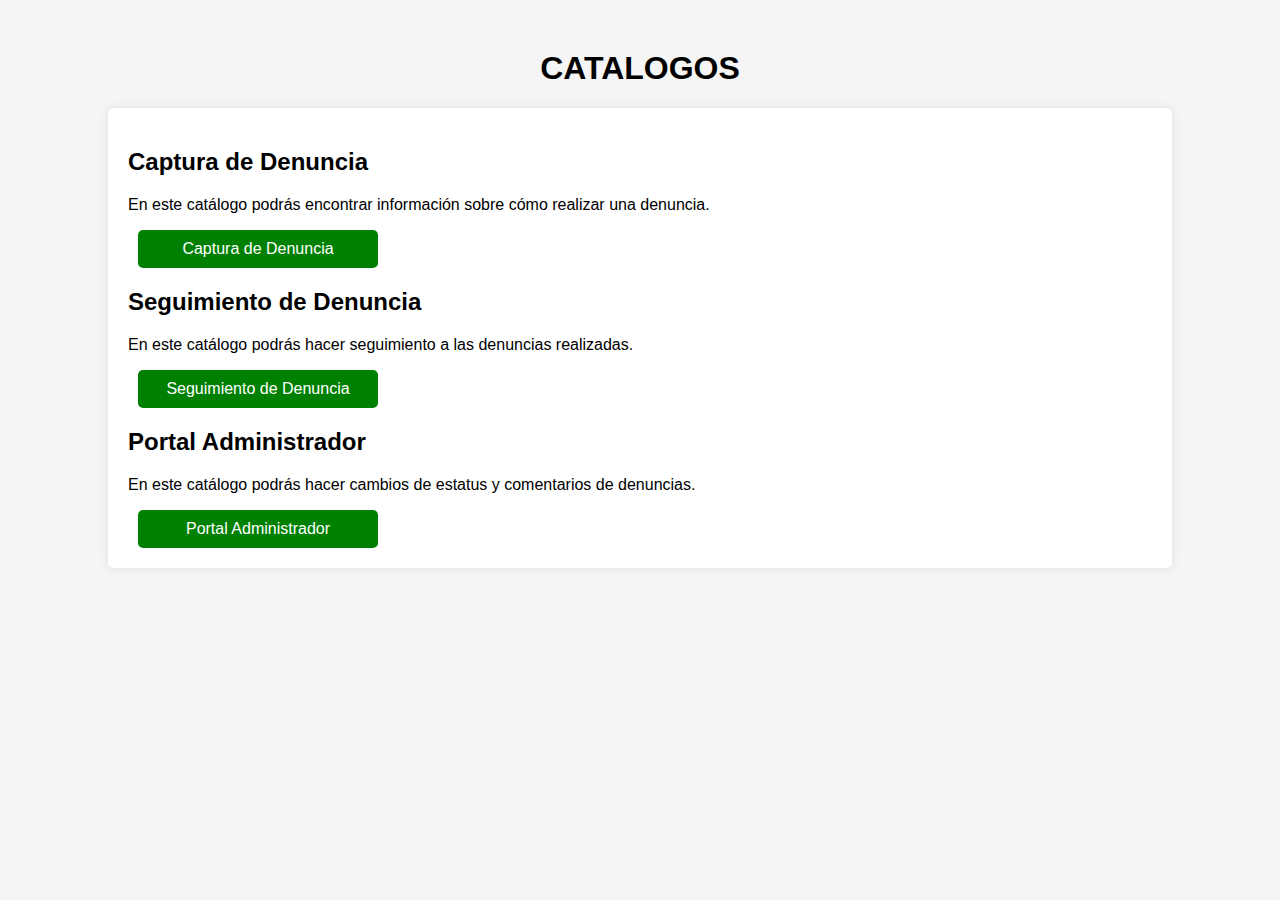
<file: index.html>
<!DOCTYPE html>
<head>
  <meta charset="UTF-8">
  <title>Inicio</title>
  <link rel="stylesheet" href="style.css">
</head>
<body>
  <header>
    <h1>CATALOGOS</h1>
  </header>

  <form id="catalogos">
    <section id="captura">
      <h2>Captura de Denuncia</h2>
      <p>En este catálogo podrás encontrar información sobre cómo realizar una denuncia.</p>
       <a class="btnref"  href="portaldenuncias.html">Captura de Denuncia</a>
    </section>

    <section id="seguimiento">
      <h2>Seguimiento de Denuncia</h2>
      <p>En este catálogo podrás hacer seguimiento a las denuncias realizadas.</p>
      <a class="btnref"  href="seguimientodenuncia.html">Seguimiento de Denuncia</a>
    </section>

    <section id="seguimiento">
      <h2>Portal Administrador</h2>
      <p>En este catálogo podrás hacer cambios de estatus y comentarios de denuncias.</p>
      <a class="btnref"  href="login.html">Portal Administrador</a>
    </section>

  </form>
</body>
</html>
</file>
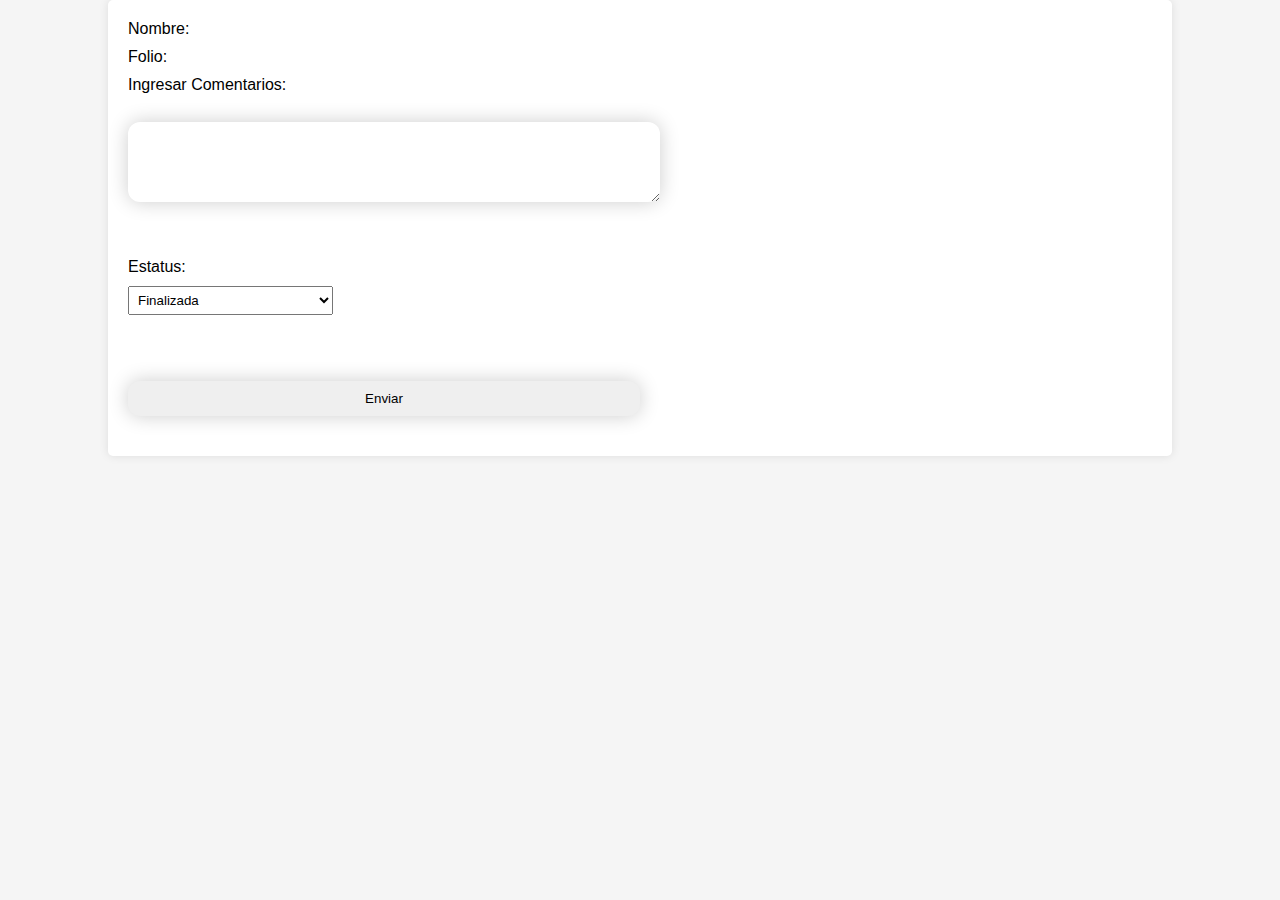
<file: detalles.html>
<!DOCTYPE html>

<head>
  <title>Formulario de inicio de sesion</title>
   <link rel="stylesheet" href="style.css">
</head>
<body>


<form>
  <label for="nombre">Nombre:</label>
  <label for="nombre">Folio:</label>
  
  <label for="comentarios">Ingresar Comentarios:</label><br>
  <textarea id="comentarios" name="comentarios" rows="4" cols="50"></textarea><br><br>
  
  <label for="estatus">Estatus:</label>
  <select id="estatus" name="estatus">
    <option value="Finalizada">Finalizada</option>
    <option value="Cancelada">Cancelada</option>
  </select><br><br>
  
  <input type="submit" value="Enviar">
</form>

</body>
</html>
</file>
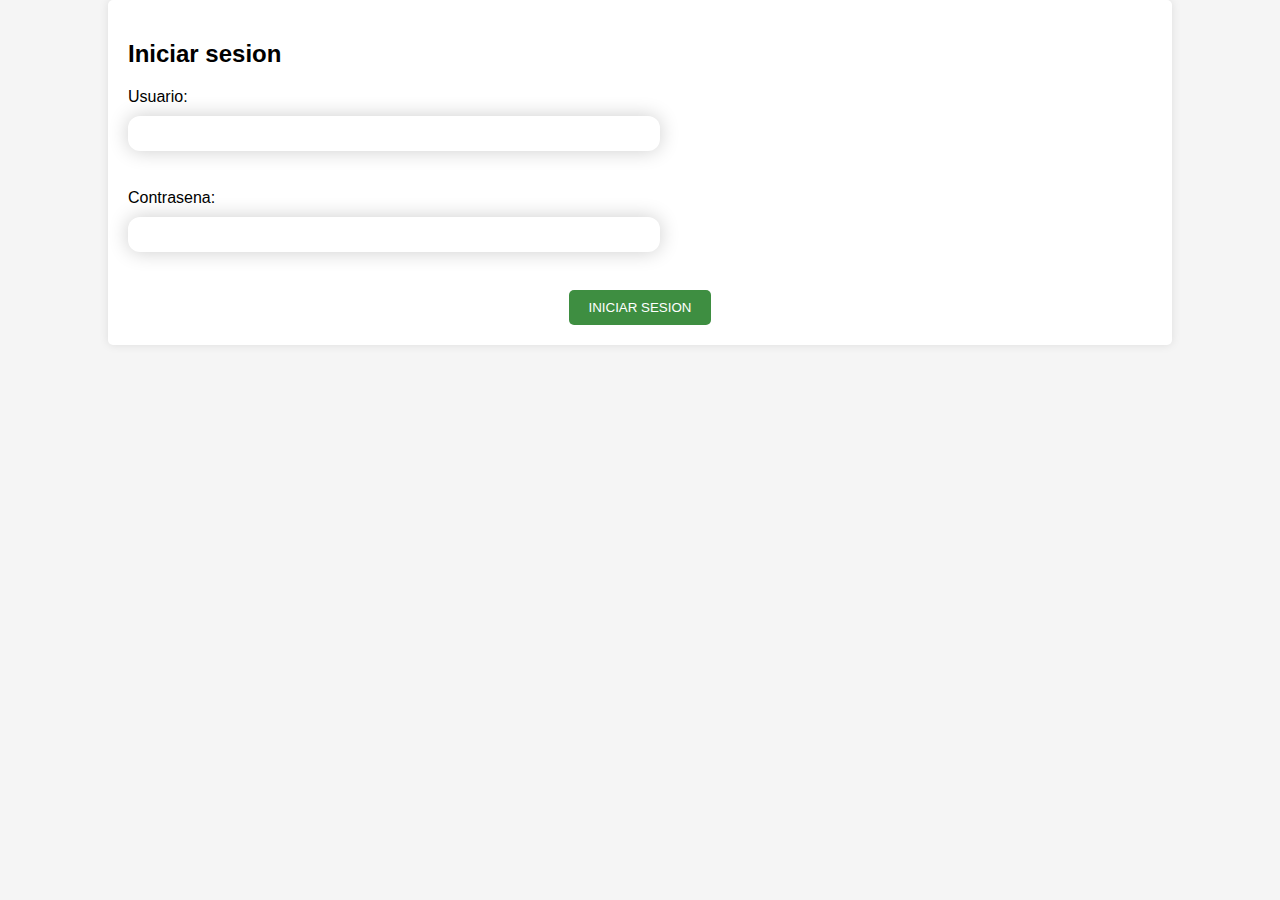
<file: login.html>
<!DOCTYPE html>
<html>
<head>
	<title>Formulario de inicio de sesion</title>
	 <link rel="stylesheet" href="style.css">
	 <script src="jquery-3.2.1.min.js"></script>
	 <script>
         
	$(document).ready(function() {
      $("#btnsesion").click(function() {
        $.ajax({
          url: "sesion.php",
          success: function(data) {
            $("#detalle").text(data);
          }
        });
      });
    });

		 function inisesion(){
        var datos = $("#login-form").serialize();
        $.ajax({
          url:"sesion.php",
          type:"POST",
          cache:false,
          data:datos,
          error: function(){
          
          },
          beforeSend:function(){
            
          },
          success:function(resultado){
           $("#detalle").html(resultado);
          } 
        }); 
      }

	</script>

</head>
<body>

	

	<form id="login-form" method="post">

		<h2>Iniciar sesion</h2>

		<label for="usuario">Usuario:</label>
		<input type="text" id="usuario" name="usuario"><br><br>

		<label for="contrasena">Contrasena:</label>
		<input type="password" id="contrasena" name="contrasena"><br><br>

		
		<button type="submit"  value="sesion" id="btnsesion"  onClick="javascript:inisesion();">INICIAR SESION</button> 
	</form>


  <div style="margin-bottom: 20px;" class="div-detalle" id="detalle"></div>
</body>
</html>
</file>
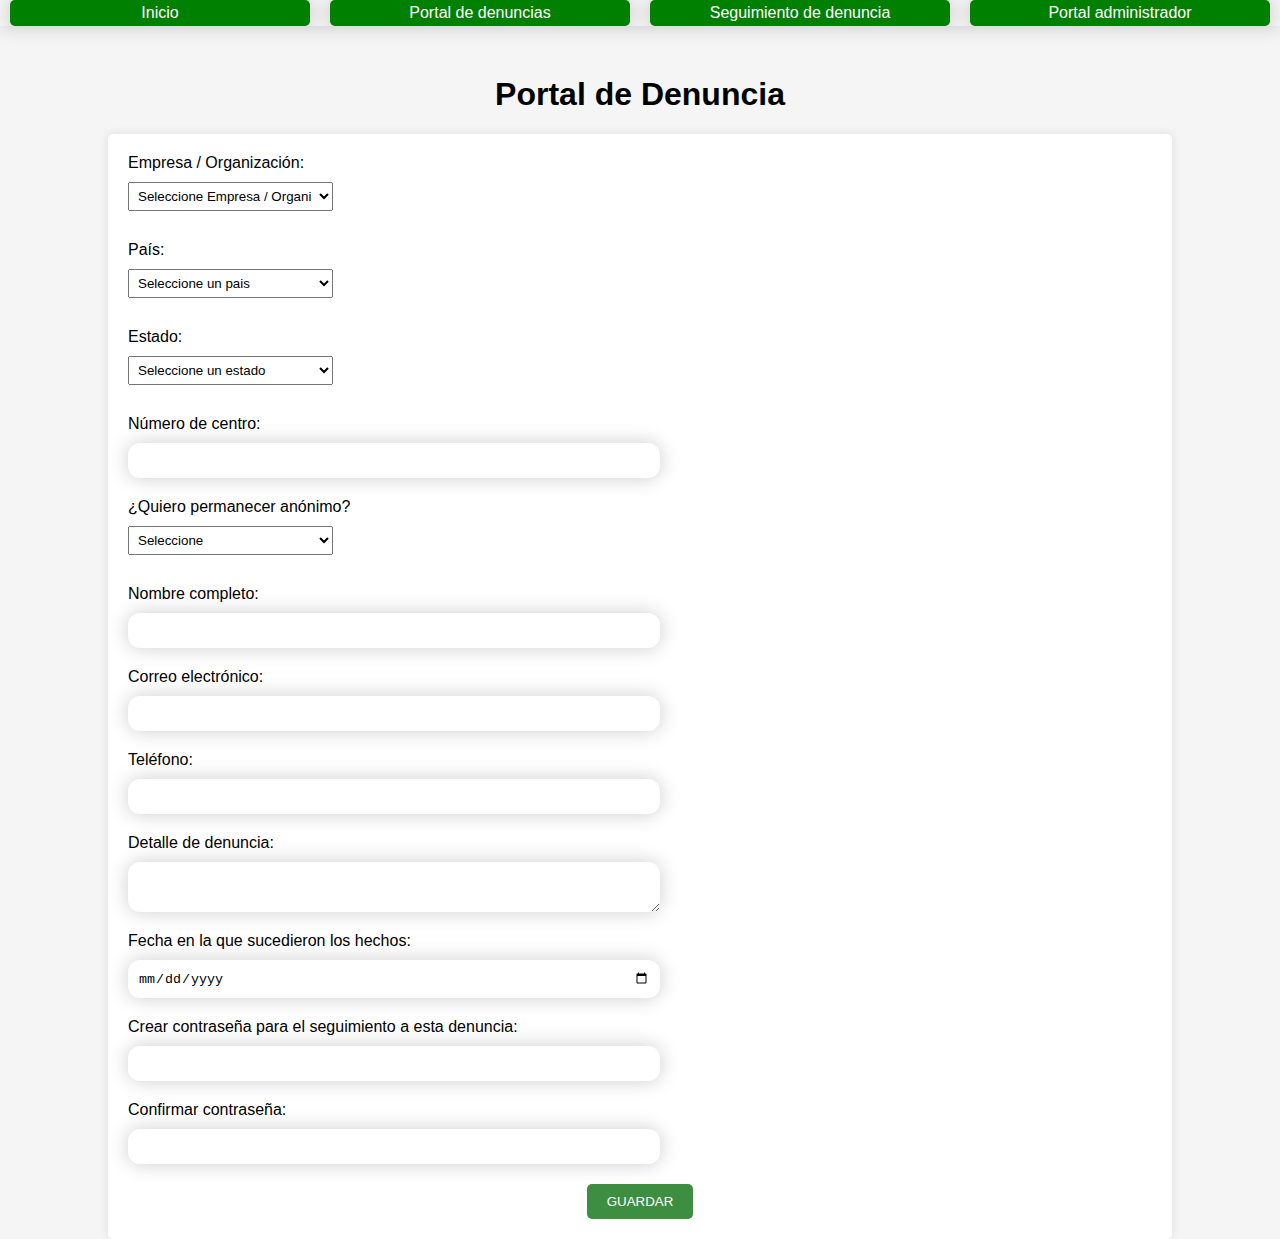
<file: portaldenuncias.html>
<!DOCTYPE html>
<head>		<title>Portal de Denuncia</title>
		<meta charset="UTF-8">
		<link rel="stylesheet" href="style.css">
        <script src="jquery-3.2.1.min.js"></script>
         <script src="script.js"></script>

		<script >
			function validarFormulario() {
          // Get all input fields
          var inputs = document.getElementsByTagName('input');
          var selects = document.getElementsByTagName('select');
          var textareas = document.getElementsByTagName('textarea');

     
          for (var i = 0; i < inputs.length; i++) {
            if (inputs[i].value.trim() === '') {
              alert('Por favor, llene todos  campos.');
              return false;
            }
          }


          for (var i = 0; i < selects.length; i++) {
            if (selects[i].value.trim() === '') {
              alert('Por favor, llenar los campos.');
              return false;
            }
          }

          for (var i = 0; i < textareas.length; i++) {
            if (textareas[i].value.trim() === '') {
              alert('Por favor, llene los campos.');
              return false;
            }
          }
             validarContraseñas();
        }

			function guardarAjax(){
				var datos = $("#frmdenuncias").serialize();
				$.ajax({
					url:"guardar_denuncia.php",
					type:"GET",
					cache:false,
					data:datos,
					error: function(){
						alert("error");
					},
					beforeSend:function(){
					limpiar();
					},
					success:function(resultado){
						 $("#folio").html(resultado);
						
				
					}	
				});	
			}

			function limpiar(){
				document.getElementById("estado").value ="";
				document.getElementById("nucentro").value ="";
			    document.getElementById("anonimo").value = "";
				document.getElementById("nombre").value = "";
				document.getElementById("email").value ="";
				document.getElementById("telefono").value = "";
				document.getElementById("detalle_denuncia").value ="";
				document.getElementById("fecha_hechos").value ="NULL";
				document.getElementById("password").value ="";
				document.getElementById("confirmar_password").value ="";
			}
			function validarContraseñas() {
 				 var password = document.getElementById("password").value;
  				var confirm_password = document.getElementById("confirmar_password").value;

				  if (password.length < 8) {
				    alert("La contraseña debe tener al menos 8 caracteres");
				    return false;
				  }

				  if (password !== confirm_password) {
				    alert("Las contraseñas no coinciden");
				    return false;
				  }
				  guardarAjax();
				  return true;
				}

			</script>
</head>

	<body>
	<header>
		<ul>
  <li><a href="index.html">Inicio</a></li>
  <li><a href="portaldenuncias.html">Portal de denuncias</a></li>
  <li><a href="Seguimientodenuncia.html">Seguimiento de denuncia</a></li>
  <li><a href="portaladmin.html">Portal administrador</a></li>
</ul>
	    <h1>Portal de Denuncia</h1>
	</header>
		<form name="frmdenuncias" id="frmdenuncias" method="GET" role="form">

			<label for="empresa">Empresa / Organización:</label>
				  <select id="empresa" name="empresa" required>
				  	<option value="">Seleccione Empresa / Organización</option>
				    <option value="afore-coppel">Afore Coppel</option>
				    <option value="bancoppel">BanCoppel</option>
				    <option value="coppel">Coppel</option>
				  </select>

			 <label for="pais">País:</label>
				 <select id="pais" name="pais" required>
				 	<option value="">Seleccione un pais</option>
				    <option value="argentina">Argentina</option>
				    <option value="estados-unidos">Estados Unidos</option>
				    <option value="mexico">México</option>
  				 </select>

  			 <label for="estado">Estado:</label>
				 <select id="estado" name="estado" required>
					<option value="">Seleccione un estado</option>
				</select>
				<label for="nucentro">Número de centro:</label>
  				<input type="tel" id="nucentro" name="nucentro" required>

			<label>¿Quiero permanecer anónimo?</label>
				  <select id="anonimo" name="anonimo" required>
				  	 <option value="">Seleccione</option>
				    <option value="no">NO</option>
				    <option value="si">SI</option>
  				 </select>

			<div id="datos-personales" >
				  <label for="nombre">Nombre completo:</label>
				  <input type="text" id="nombre" name="nombre" required >

				  <label for="email">Correo electrónico:</label>
				  <input type="email" id="email" name="email" required>

				  <label for="telefono">Teléfono:</label>
				  <input type="tel" id="telefono" name="telefono" required >
			</div>

			<label for="detalle_denuncia">Detalle de denuncia:</label>
			<textarea id="detalle_denuncia" name="detalle_denuncia" required></textarea>

				<label for="fecha_hechos">Fecha en la que sucedieron los hechos:</label>
				<input type="date" id="fecha_hechos" name="fecha_hechos" required>

			<label for="password">Crear contraseña para el seguimiento a esta denuncia:</label>
             	<input type="password" id="password" name="password" minlength="8" required>

			<label for="confirm_password">Confirmar contraseña:</label>
				<input type="password" id="confirmar_password" name="confirmar_password" minlength="8" required>

		

			<button type="submit"  value="Guardar" id="btnguardar"  onClick="javascript:validarFormulario();" >GUARDAR</button> 
		</form>

                <div  id="folio"></div>
	</body>
</html>
</file>
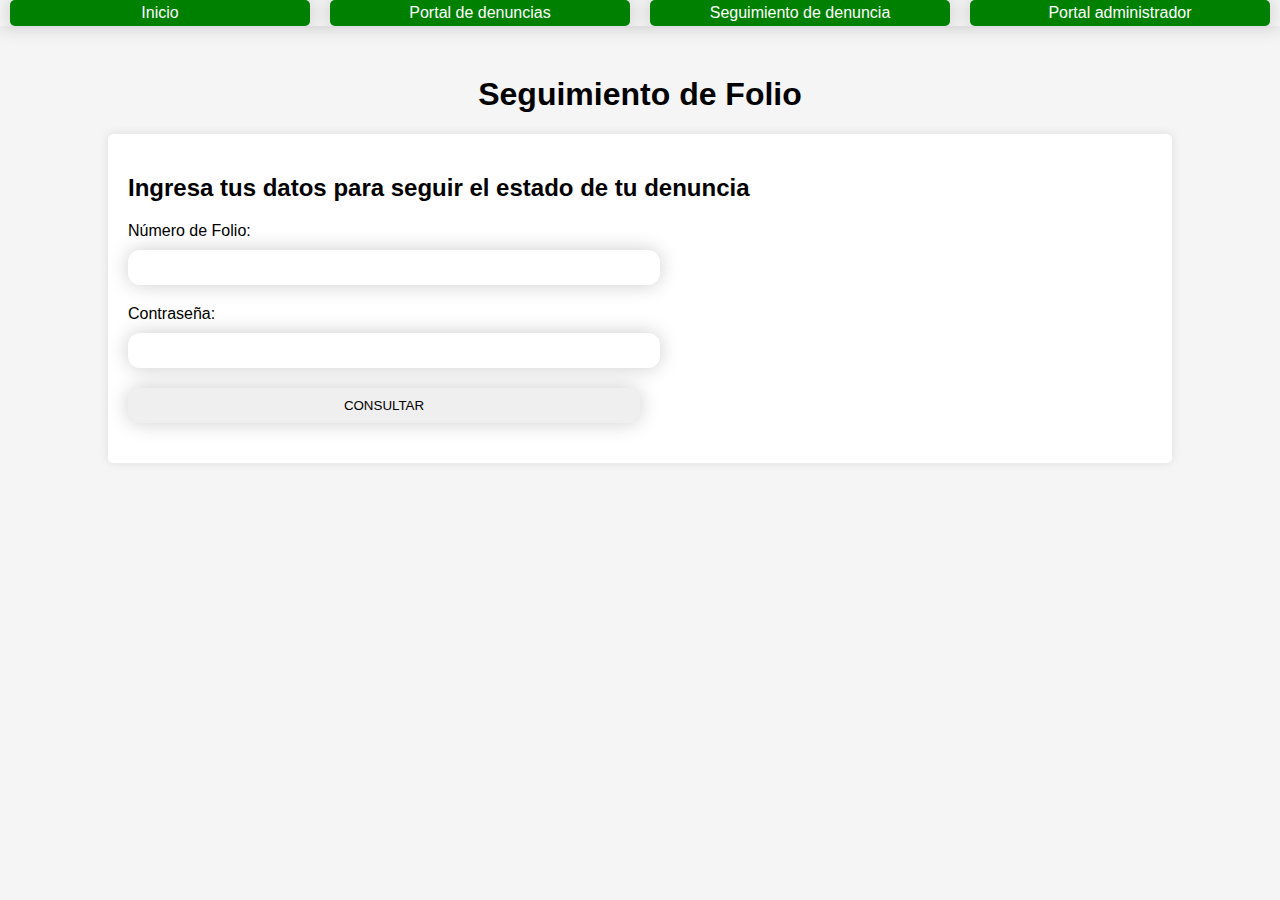
<file: seguimientodenuncia.html>
<!DOCTYPE html>
<head>
  <meta charset="UTF-8">
  <title>Seguimiento de Folio</title>
  <link rel="stylesheet" href="style.css">
  <script src="jquery-3.2.1.min.js"></script>
  
  <script >
      function consultarAjax(){
        var datos = $("#frmsedenuncia").serialize();
        $.ajax({
          url:"verdenuncia.php",
          type:"POST",
          cache:false,
          data:datos,
          error: function(){
          
          },
          beforeSend:function(){
            
          },
          success:function(resultado){
           $("#resultados").html(resultado);
          } 
        }); 
      }
 </script>

</head>

  <body>

  <header>
    <ul>
  <li><a href="index.html">Inicio</a></li>
  <li><a href="portaldenuncias.html">Portal de denuncias</a></li>
  <li><a href="Seguimientodenuncia.html">Seguimiento de denuncia</a></li>
  <li><a href="portaladmin.html">Portal administrador</a></li>
</ul>
    <h1>Seguimiento de Folio</h1>
  </header>

  
        <form id="frmsedenuncia" method="POST" >
          <section id="seguimiento-folio">
          <h2>Ingresa tus datos para seguir el estado de tu denuncia</h2>
          <label for="folio">Número de Folio:</label>
          <input type="text" id="folio" name="folio" required>

          <label for="password">Contraseña:</label>
          <input type="password" id="password" name="password" required>

          <input type="button" class="btn btn-primary" value="CONSULTAR" id="btnguardar" name="btnguardar" onClick="javascript:consultarAjax();" /> 
          </section>
        </form>

    <div id="resultados"></div>

  </body>
</html>
</file>
<file: style.css>
ul {
  list-style: none;
  margin: 0;
  padding: 0;
  overflow: hidden;
background-color: whitesmoke;
  box-shadow: 0 0 20px rgba(0,0,0,0.2);
}

li {
  float: left;
}

li a {
  display: block;
  color: white;
  text-align: center;
  padding: 4px 50px;
  text-decoration: none;
    box-shadow: 0 0 20px rgba(0,0,0,0.2);

}

li a:hover {
  background-color: #111;
}

body {
	font-family: Arial, sans-serif;
	background-color: #f5f5f5;
	margin: 0;
	padding: 0;
}
 .folio {
  background-color: #ffeeba;
  color: #856404;
  padding: 10px;
  border: 1px solid #ffeeba;
  border-radius: 5px;
  margin: 10px 0;
}
a {

  display: inline-block;
  background-color: green;
  color: white;
  border: none;
  border-radius: 5px;
  padding: 10px 20px;
  text-decoration: none;
  margin: 0 10px; /* agregar un margen entre los botones para separarlos */
  width: 200px; /* establecer un ancho fijo para ambos botones */
  text-align: center; /* centrar el texto dentro del botón */

}
input{
    width: 50%;
	padding: 10px;
	margin-bottom: 20px;
	border: none;
	border-radius: 12px;
	box-shadow: 0 0 20px rgba(0,0,0,0.2);

}


h1 {
	text-align: center;
	margin-top: 50px;
}

form {
	width: 80%;
	margin: 0 auto;
	background-color: #fff;
	padding: 20px;
	border-radius: 5px;
	box-shadow: 0 0 10px rgba(0,0,0,0.1);
}

label {
	display: block;
	margin-bottom: 10px;
}

input[type="text"], input[type="email"], input[type="tel"], textarea ,[type="password"],[type="date"]{
	width: 50%;
	padding: 10px;
	margin-bottom: 20px;
	border: none;
	border-radius: 12px;
	box-shadow: 0 0 20px rgba(0,0,0,0.2);
}

button[type="submit"] {
	display: block;
	margin: 0 auto;
	padding: 10px 20px;
	background-color: #4CAF50;
	color: #fff;
	border: none;
	border-radius: 5px;
	cursor: pointer;
	background-color: #3e8e41;
}


select{
	display: block;
	margin-bottom: 30px;
	width: 20%;
	padding: 5px;
}

textarea{
    display: block;
	margin-bottom: 20px;
	width: 50%;
	padding: 10px;

}



 table {
      border-collapse: collapse;
      width: 100%;
      margin-bottom: 5px;
      overflow-x: auto;
    }

    th, td {
      text-align: left;
      padding: 8px;
    }

    th {
      background-color: #4CAF50;
      color: white;
    }

    tr:nth-child(even) {
      background-color: #f2f2f2;
    }

    tr:hover {
      background-color: #ddd;
    }
</file>
